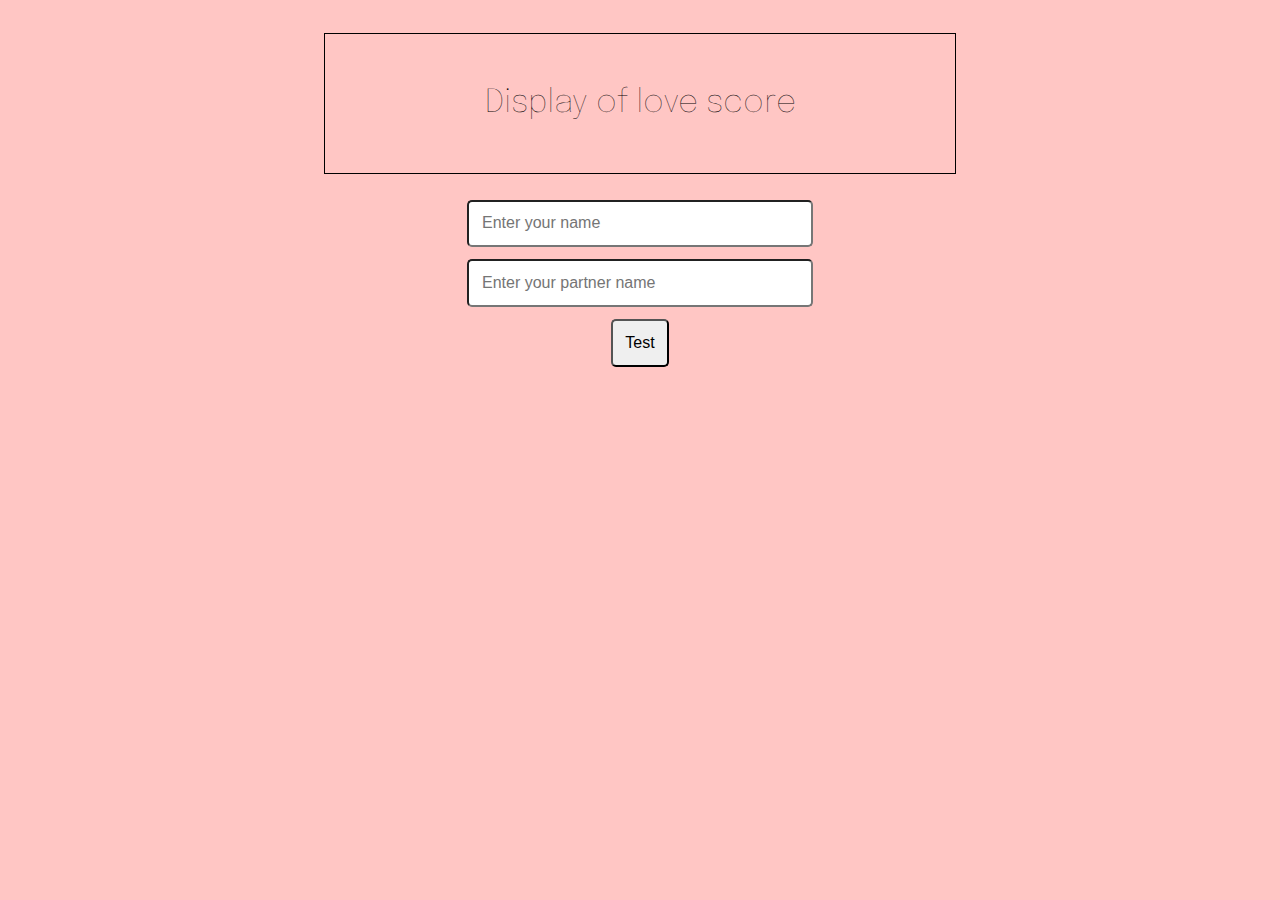
<file: index.html>
<!DOCTYPE html>
<html lang="en">
<head>
    <meta charset="UTF-8">
    <link href="https://fonts.googleapis.com/css2?family=Epilogue:wght@500&display=swap" rel="stylesheet">
    <meta name="viewport" content="width=device-width, initial-scale=1.0">
    <link rel="stylesheet" href="style.css">
    <link rel="icon" href="https://img.icons8.com/cotton/64/000000/hearts--v2.png">
    <title>Love Score</title>
</head>
<body>

<div class="one">

    <div class="two">
        <h1>Display of love score</h1>
    </div>

    <div class="three">
        <input type="text" placeholder="Enter your name" id="yourName">
        <input type="text" placeholder="Enter your partner name" id="partnerName">
        <input type="button" onclick="love_score()" value="Test">
    </div> 

</div>
</body>
<footer>
    <script src="script.js"></script>
</footer>
</html>
</file>
<file: style.css>
body{
    background-color: rgb(255, 198, 196);
    font-family: 'Epilogue', sans-serif;
}
h1{
    text-align: center;
    font-weight: 100;
}
.one{
    padding-top: 2%;
    width: 50%;
    margin: 0 auto;
}
.two{
    border: 1px solid black;
    padding: 5%;
}
.three{
    display: flex;
    flex-direction: column;
    align-items: center;
    margin-top: 3%;
}
input{
    margin: 1% 0;
}
input[type=text], input[type=button]{
    padding: 2%;
    font-size: 1rem;
    border-radius: 5px;
}
input[type=text]{
    width: 50%;
}
<<<<<<< HEAD:style.css
input[type=text]:hover, input[type=button]:hover{
    background-color:  rgb(255, 238, 238);

}
=======
>>>>>>> e141a83842511ff383abf6a26f7087e3c66414dc:two.css
input[type=button]{
    width: 51.2%;
    transition: .10s;
}
input[type=button]:hover{
    width: 54.2%;
    cursor: pointer;
}
</file>
